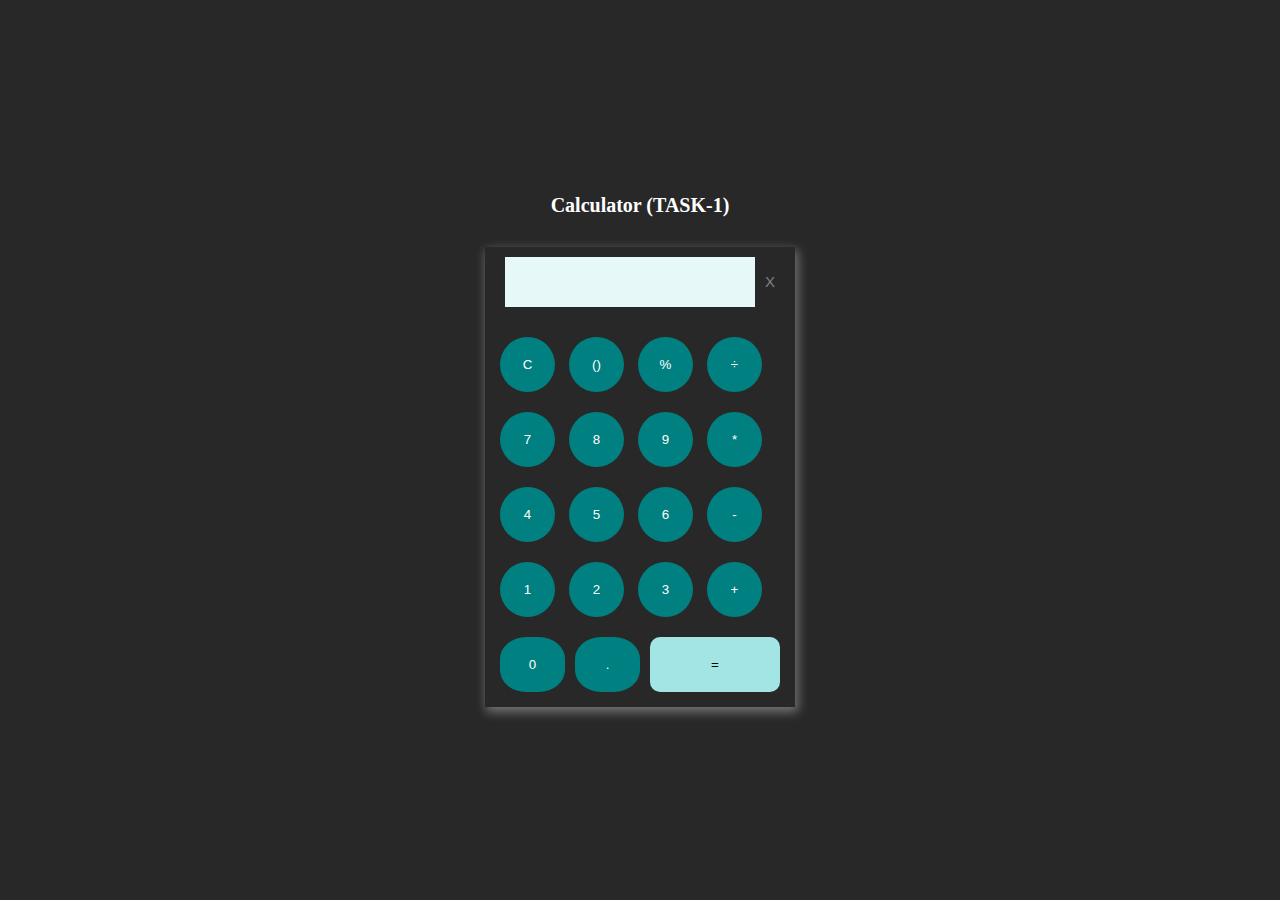
<file: calculator/index.html>
<!DOCTYPE html>
<html lang="en">
<head>
    <meta charset="UTF-8">
    <meta http-equiv="X-UA-Compatible" content="IE=edge">
    <meta name="viewport" content="width=device-width, initial-scale=1.0">
    <link rel="stylesheet" href="style.css">
    <title>Calculator</title>
</head>
<body>
    <div class="container">
        <h1 class="title">Calculator (TASK-1)</h1>
        <div class="wrapper">
            <div id="display">
                <div id="text"></div>
                <button class="arrow">X</button>
            </div>
            <div class="numbers">
                <div class="set1">
                    <button class="symbols" id="empty">C</button>
                    <button class="symbols" id="brac">()</button>
                    <button class="symbols" onclick="func('%')">%</button>
                    <button class="symbols" onclick="func('/')">÷</button>
                </div>
                <div class="set2">
                    <button class="symbols" onclick="func(7)">7</button>
                    <button class="symbols" onclick="func(6)">8</button>
                    <button class="symbols" onclick="func(9)">9</button>
                    <button class="symbols" onclick="func('*')">*</button>
                </div>
                <div class="set3">
                    <button class="symbols" onclick="func(4)">4</button>
                    <button class="symbols" onclick="func(5)">5</button>
                    <button class="symbols" onclick="func(6)">6</button>
                    <button class="symbols" onclick="func('-')">-</button>
                </div>
                <div class="set4">
                    <button class="symbols" onclick="func(1)">1</button>
                    <button class="symbols" onclick="func(2)">2</button>
                    <button class="symbols" onclick="func(3)">3</button>
                    <button class="symbols" onclick="func('+')">+</button>
                </div>
                <div class="set5">
                    <button class="symbols item1" onclick="func(0)">0</button>
                    <button class="symbols item2" onclick="func('.')">.</button>
                    <button class="symbols item3" id="submit">=</button>
                </div>
            </div>
        </div>
    </div>

    <script src="./index.js"></script>
</body>
</html>
</file>
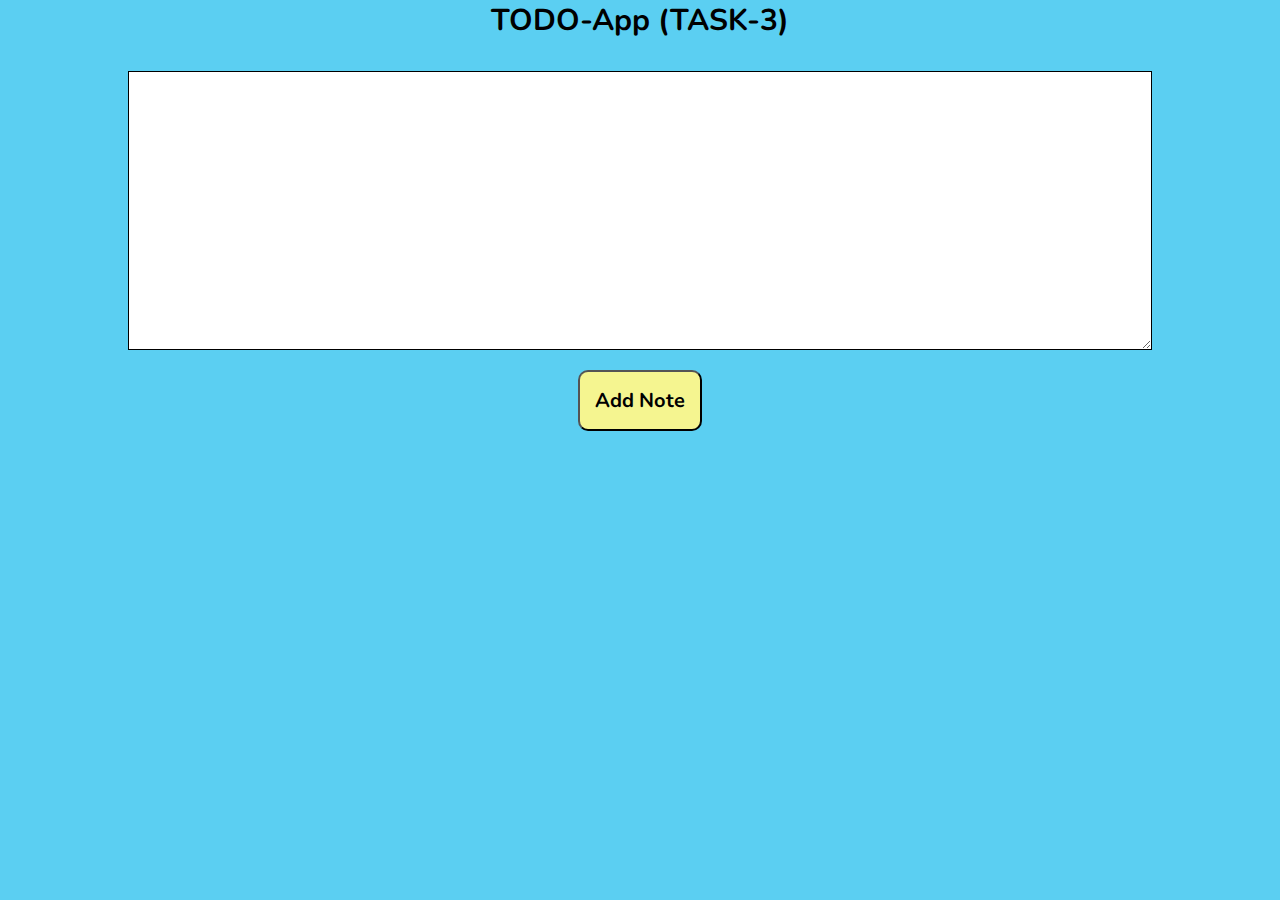
<file: Todo/index.html>
<!DOCTYPE html>
<html lang="en">
<head>
    <meta charset="UTF-8">
    <meta http-equiv="X-UA-Compatible" content="IE=edge">
    <meta name="viewport" content="width=device-width, initial-scale=1.0">
    <link rel="stylesheet" href="style.css">
    <link rel="preconnect" href="https://fonts.googleapis.com">
    <link rel="preconnect" href="https://fonts.gstatic.com" crossorigin>
    <link href="https://fonts.googleapis.com/css2?family=Fira+Sans+Extra+Condensed:wght@200&family=Fira+Sans:ital@1&family=Nunito:ital,wght@0,200;0,300;0,400;0,500;0,600;0,700;0,800;0,900;1,200;1,300;1,400;1,500;1,600;1,700;1,800;1,900&family=Source+Code+Pro:wght@300&family=Urbanist:wght@300&display=swap" rel="stylesheet">
    <style>
        * {
            font-family: 'Nunito', sans-serif;
        }
    </style>
    <title>TODO App</title>
</head>
<body>
    <div class="container">
        <h1 class="title">TODO-App (TASK-3)</h1>
        <div class="wrapper">
            <textarea name="text" id="text"></textarea>
            <button id="add">Add Note</button>
        </div>
        <div class="notes">
        </div>
    </div>
    <script src="./index.js"></script>
</body>
</html>
</file>
<file: calculator/style.css>
* {
    margin: 0;
    padding: 0;
    box-sizing: border-box;
    background-color: rgb(40, 40, 40);
}

.container {
    height: 100vh;
    width: 100vw;
    display: flex;
    align-items: center;
    gap: 30px;
    justify-content: center;
    flex-direction: column;
}

.title {
    font-size: 20px;
    font-weight: bold;
    color: white;
}

.wrapper {
    display: flex;
    flex-direction: column;
    gap: 25px;
    padding: 10px;
    box-shadow: 2px 4px 10px 1px rgba(201, 201, 201, 0.47);
}

.numbers {
    display: flex;
    gap: 10px;
    flex-direction: column;
}

.symbols {
    height: 55px;
    width: 55px;
    border-radius: 50%;
    border: none;
    color: white;
    background-color: teal;
    margin: 5px;
    cursor: pointer;
}

.set5 {
    display: flex;
    justify-content: space-between;
}

.item1,
.item2 {
    flex: 1;
    border-radius: 40%;
}

.item3 {
    flex: 2;
    border-radius: 10px;
    background-color: rgb(163, 229, 229);
    color: black;
}

#display {
    width: 100%;
    height: 50px;
    border-radius: 10px;
    display: flex;
    align-items: center;
    justify-content: space-between;
    font-size: 25px;
    padding: 10px;
    gap: 10px;
}

#text {
    display: flex;
    width: 250px;
    align-items: center;
    height: 50px;
    background-color: rgb(230, 248, 248);
    overflow: scroll;
    color: gray;
    font-weight: 300;
}

#text::-webkit-scrollbar {
    width: 1em;
    height: 3px;
}

#text::-webkit-scrollbar-thumb {
    background-color: darkgrey;
    outline: 1px solid slategrey;
}

.arrow {
    font-size: 15px;
    background-color: transparent;
    border: none;
    color: gray;
    cursor: pointer;
}
</file>
<file: Todo/style.css>
* {
    box-sizing: border-box;
    margin: 0;
    padding: 0;
    background-color: rgb(91, 207, 242);
}

.container {
    display: flex;
    flex-direction: column;
    gap: 30px;
    align-items: center;
}

.wrapper {
    width: 100%;
    height: 40vh;
    display: flex;
    justify-content: center;
    align-items: center;
    flex-direction: column;
    gap : 20px;
}

#text {
    height: 80%;
    width: 80%;
    font-size: 20px;
    color: grey;
    background-color: white;
    outline: none;
    border: 1px solid black;
    padding: 10px;
}

.title {
    font-size: 30px;
    font-weight: bold;
    color: black;
}

#add {
    padding: 15px;
    font-size: 20px;
    border-radius: 2px solid black;
    background-color: rgb(245, 245, 144);
    color: black;
    border-radius: 10px;
    font-weight: bolder;
    cursor: pointer;
}

.notes {
    width: 80%;
    display: flex;
    gap: 30px;
    flex-wrap: wrap;
}

.box {
    display: flex;
    width: 30%;
    flex-direction: column;
    gap: 15px;
    border: 2px solid white;
    color: white;
    background-color: red;
    border-radius: 5px;
    padding: 10px;
    justify-content: space-between;
}

.boxdone {
    display: flex;
    width: 30%;
    flex-direction: column;
    gap: 15px;
    border: 2px solid white;
    color: white;
    background-color: green;
    border-radius: 5px;
    padding: 10px;
}

.buttons {
    display: flex;
    justify-content: space-between;
    background-color: transparent;
    color: black;
}

.delete {
    padding: 5px;
    font-weight: bold;
    border-radius: 10px;
    cursor: pointer;
    background-color: transparent;
    background-color: white;
}
.check {
    padding: 5px;
    font-weight: bold;
    border-radius: 10px;
    cursor: pointer;
    background-color: transparent;
    background-color: white;
}

.content {
    background-color: transparent;
    color: white;
    width: 100%;
    padding: 5px;
    font-weight: bold;
}
</file>
